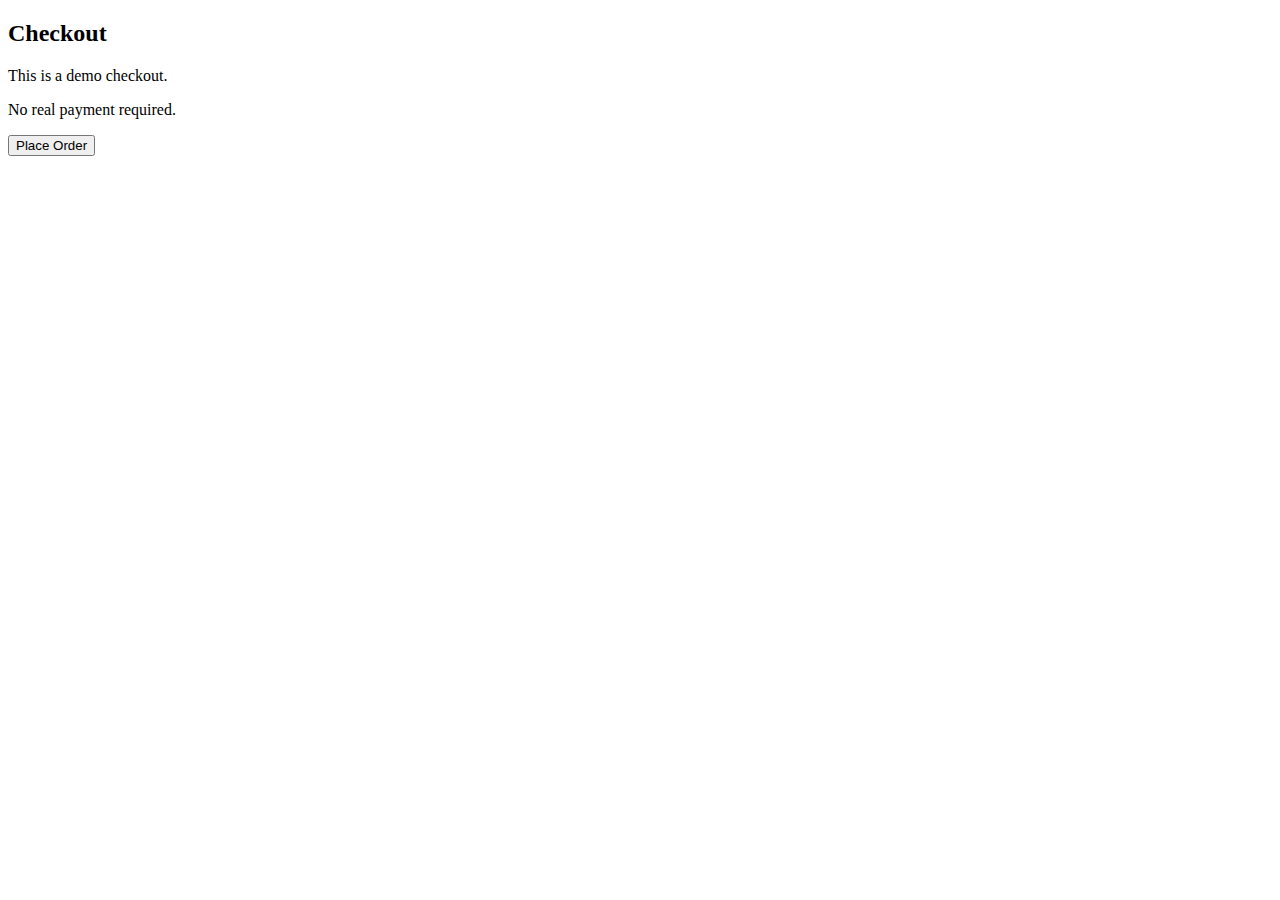
<file: checkout.html>
<!DOCTYPE html>
<html lang="en">
<head>
    <meta charset="UTF-8">
    <title>Checkout | Ink & Aura</title>
    <style>
        body {
            <h2 style="text-align:center;">Payment</h2>

<div class="checkout-box">
    <h3>Select Payment Method</h3>

    <label>
        <input type="radio" name="payment" checked>
        UPI
    </label><br><br>

    <label>
        <input type="radio" name="payment">
        Debit / Credit Card
    </label><br><br>

    <label>
        <input type="radio" name="payment">
        Cash on Delivery
    </label><br><br>

    <input type="text" placeholder="UPI ID or Card Number">
    <input type="text" placeholder="Full Name">
    <input type="text" placeholder="Address">

    <button onclick="placeOrder()">Pay & Place Order</button>
</div>

<script>
function placeOrder() {
    alert("Payment Successful! (Demo)");
    localStorage.removeItem("cart");
    window.location.href = "index.html";
}
</script>
        }
    </style>
</head>

<body>

<div class="box">
    <h2>Checkout</h2>
    <p>This is a demo checkout.</p>
    <p>No real payment required.</p>

    <button onclick="placeOrder()">Place Order</button>
</div>

<script>
function placeOrder() {
    alert("🎉 Order placed successfully!");
    localStorage.removeItem("cart");
    window.location.href = "index.html";
}
</script>

</body>
</html>
</file>
